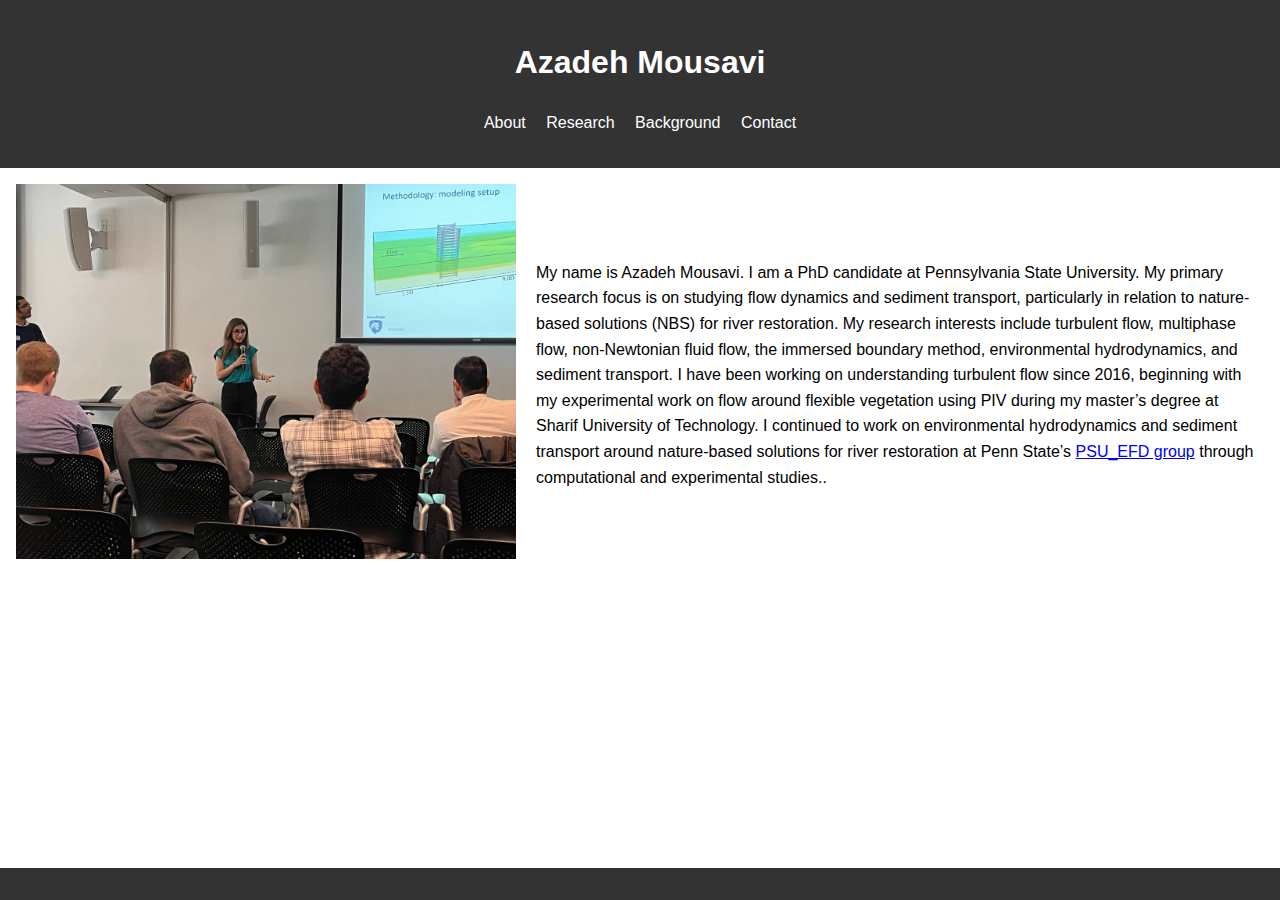
<file: index.html>
<!DOCTYPE html>
<html lang="en">
<head>
    <meta charset="UTF-8">
    <meta name="viewport" content="width=device-width, initial-scale=1.0">
    <title>Home - Your Name</title>
    <link rel="stylesheet" href="styles.css">
</head>
<body>
    <header>
        <h1>Azadeh Mousavi</h1>
        <nav>
            <ul>
                <li><a href="index.html">About</a></li>
                <li><a href="research.html">Research</a></li>
                <li><a href="experience.html">Background</a></li>
                <li><a href="contact.html">Contact</a></li>
            </ul>
        </nav>
    </header>
<main>
    <section style="display: flex; align-items: center;">
        <div>

            <img src="media/azadeh.jpg" alt="Azadeh Mousavi" style="width: 500px; margin-right: 20px;" class="profile-picture">
        </div>
        <div>
            <p>My name is Azadeh Mousavi. I am a PhD candidate at Pennsylvania State University. My primary research focus is on studying flow dynamics and sediment transport, particularly in relation to nature-based solutions (NBS) for river restoration. My research interests include turbulent flow, multiphase flow, non-Newtonian fluid flow, the immersed boundary method, environmental hydrodynamics, and sediment transport. I have been working on understanding turbulent flow since 2016, beginning with my experimental work on flow around flexible vegetation using PIV during my master’s degree at Sharif University of Technology. I continued to work on environmental hydrodynamics and sediment transport around nature-based solutions for river restoration at Penn State’s <a href="https://github.com/psu-efd" target="_blank">PSU_EFD group</a>  through computational and experimental studies..</p>
        </div>
    </section>
</main>



    <footer>
    </footer>
</body>
</html>
</file>
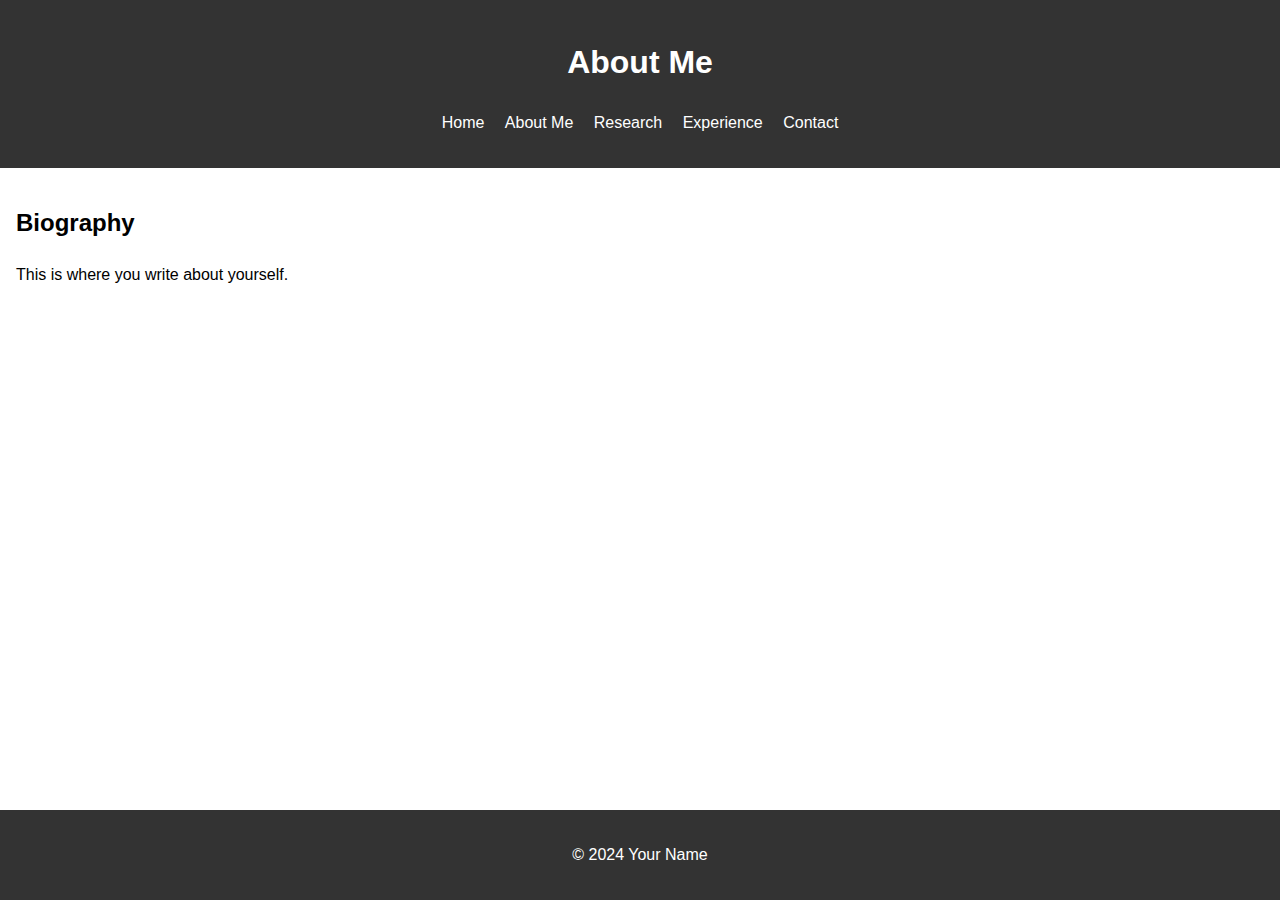
<file: about.html>
<!DOCTYPE html>
<html lang="en">
<head>
    <meta charset="UTF-8">
    <meta name="viewport" content="width=device-width, initial-scale=1.0">
    <title>About Me - Your Name</title>
    <link rel="stylesheet" href="styles.css">
</head>
<body>
    <header>
        <h1>About Me</h1>
        <nav>
            <ul>
                <li><a href="index.html">Home</a></li>
                <li><a href="about.html">About Me</a></li>
                <li><a href="research.html">Research</a></li>
                <li><a href="experience.html">Experience</a></li>
                <li><a href="contact.html">Contact</a></li>
            </ul>
        </nav>
    </header>
    <main>
        <section>
            <h2>Biography</h2>
            <p>This is where you write about yourself.</p>
        </section>
    </main>
    <footer>
        <p>&copy; 2024 Your Name</p>
    </footer>
</body>
</html>
</file>
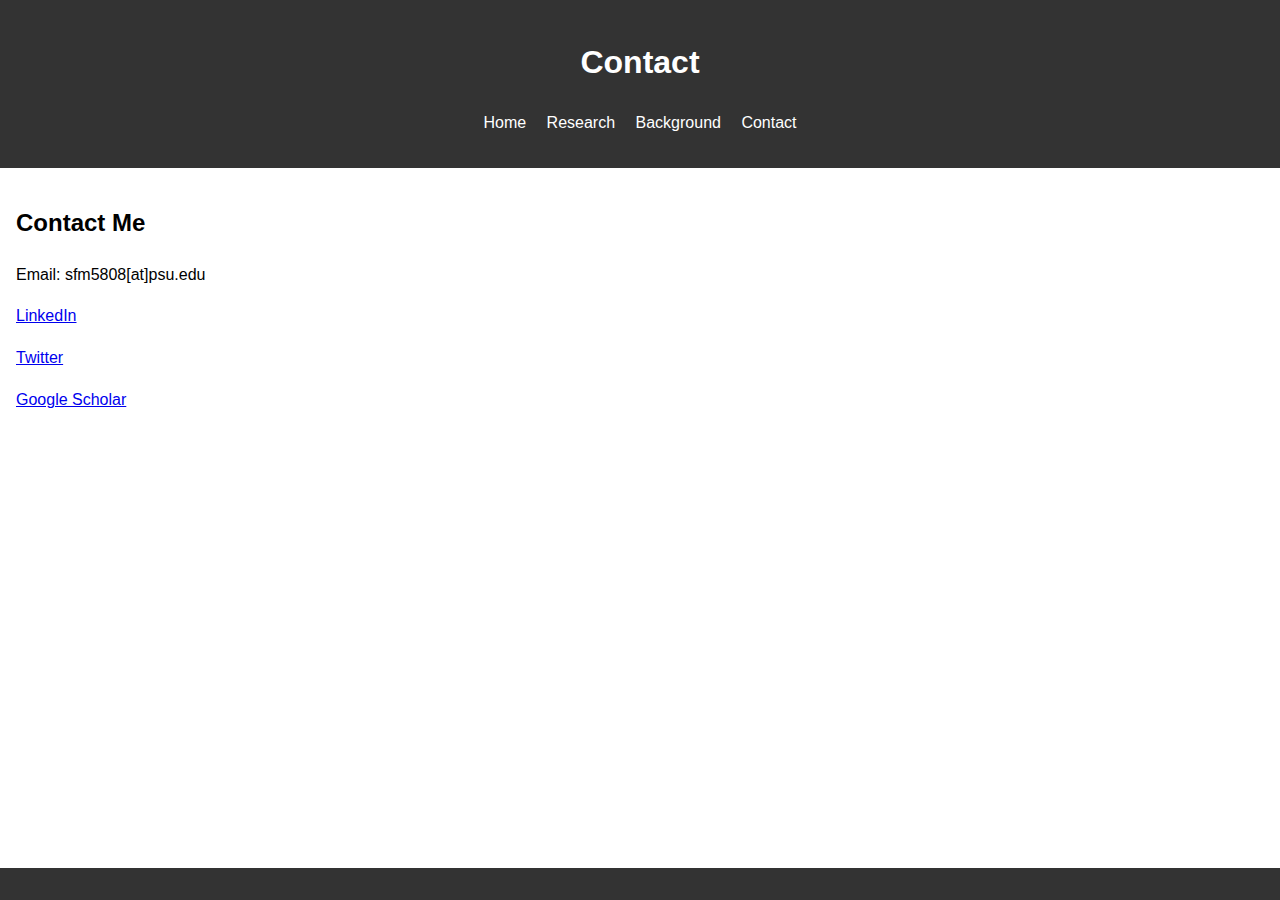
<file: contact.html>
<!DOCTYPE html>
<html lang="en">
<head>
    <meta charset="UTF-8">
    <meta name="viewport" content="width=device-width, initial-scale=1.0">
    <title>Contact - Azadeh Mousavi</title>
    <link rel="stylesheet" href="styles.css">
</head>
<body>
    <header>
        <h1>Contact</h1>
        <nav>
            <ul>
                <li><a href="index.html">Home</a></li>
                <li><a href="research.html">Research</a></li>
                <li><a href="experience.html">Background</a></li>
                <li><a href="contact.html">Contact</a></li>
            </ul>
        </nav>
    </header>
    <main>
        <section>
            <h2>Contact Me</h2>
            <p>Email: sfm5808[at]psu.edu</p>
            <p><a href="https://www.linkedin.com/in/azadeh-mousavi-77a988131" target="_blank">LinkedIn</a></p>
            <p><a href="https://twitter.com/AzadehMousaviD" target="_blank">Twitter</a></p>
            <p><a href="https://scholar.google.com/citations?user=n2OEFH0AAAAJ&hl=en" target="_blank">Google Scholar</a></p>
        </section>
    </main>
    <footer>
    </footer>
</body>
</html>
</file>
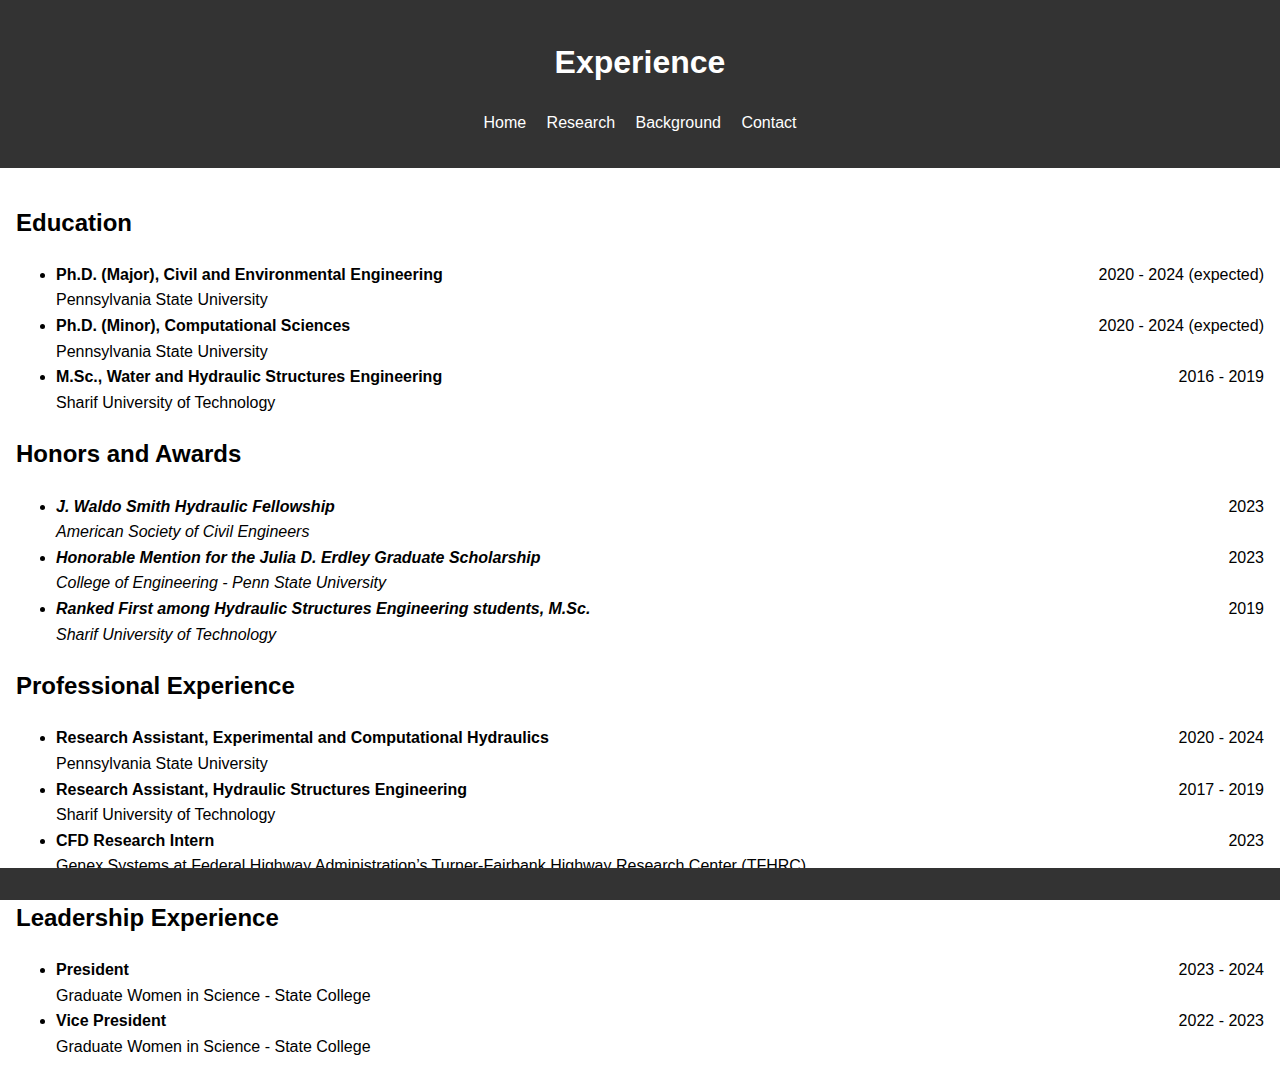
<file: experience.html>
<!DOCTYPE html>
<html lang="en">
<head>
    <meta charset="UTF-8">
    <meta name="viewport" content="width=device-width, initial-scale=1.0">
    <title>About - Azadeh Mousavi</title>
    <link rel="stylesheet" href="styles.css">
</head>
<body>
    <header>
        <h1>Experience</h1>
        <nav>
            <ul>
                <li><a href="index.html">Home</a></li>
                <li><a href="research.html">Research</a></li>
                <li><a href="experience.html">Background</a></li>
                <li><a href="contact.html">Contact</a></li>
            </ul>
        </nav>
    </header>
    <main>

        
        <section>
            <h2>Education</h2>
            <ul>
                <li><strong>Ph.D. (Major), Civil and Environmental Engineering</strong> <span style="float: right;">2020 - 2024 (expected)</span><br>
                    Pennsylvania State University
                </li>
                <li><strong>Ph.D. (Minor), Computational Sciences</strong> <span style="float: right;">2020 - 2024 (expected)</span><br>
                    Pennsylvania State University
                </li>
                <li><strong>M.Sc., Water and Hydraulic Structures Engineering</strong> <span style="float: right;">2016 - 2019</span><br>
                    Sharif University of Technology
                </li>
            </ul>
        </section>

        <section>
            <h2>Honors and Awards</h2>
            <ul>
                <li><strong><em>J. Waldo Smith Hydraulic Fellowship</em></strong> <span style="float: right;">2023</span><br>
                    <em>American Society of Civil Engineers</em>
                </li>
                <li><strong><em>Honorable Mention for the Julia D. Erdley Graduate Scholarship</em></strong> <span style="float: right;">2023</span><br>
                    <em>College of Engineering - Penn State University</em>
                </li>
                <li><strong><em>Ranked First among Hydraulic Structures Engineering students, M.Sc.</em></strong> <span style="float: right;">2019</span><br>
                    <em>Sharif University of Technology</em>
                </li>
            </ul>
        </section>

        <section>
            <h2>Professional Experience</h2>
            <ul>
                <li><strong>Research Assistant, Experimental and Computational Hydraulics</strong> <span style="float: right;">2020 - 2024</span><br>
                    Pennsylvania State University
                </li>
                <li><strong>Research Assistant, Hydraulic Structures Engineering</strong> <span style="float: right;">2017 - 2019</span><br>
                    Sharif University of Technology
                </li>
     
                <li><strong> CFD Research Intern</strong> <span style="float: right;">2023</span><br>
                Genex Systems at Federal Highway Administration’s Turner-Fairbank Highway Research Center (TFHRC)
                </li>
  
                
            </ul>
        </section>


        <section>
            <h2>Leadership Experience</h2>
            <ul>
                <li><strong>President</strong> <span style="float: right;">2023 - 2024</span><br>
                    Graduate Women in Science - State College
                </li>
                <li><strong>Vice President</strong> <span style="float: right;">2022 - 2023</span><br>
                    Graduate Women in Science - State College
                </li>
            </ul>
        </section>
    </main>
    
    <footer>
    </footer>
</body>
</html>
</file>
<file: styles.css>
body {
    font-family: Arial, sans-serif;
    margin: 0;
    padding: 0;
    line-height: 1.6;
}
header {
    background: #333;
    color: #fff;
    padding: 1rem 0;
    text-align: center;
}
nav ul {
    list-style: none;
    padding: 0;
}
nav ul li {
    display: inline;
    margin: 0 0.5rem;
}
nav ul li a {
    color: #fff;
    text-decoration: none;
}
main {
    padding: 1rem;
}
footer {
    background: #333;
    color: #fff;
    text-align: center;
    padding: 1rem 0;
    position: fixed;
    bottom: 0;
    width: 100%;
}
</file>
